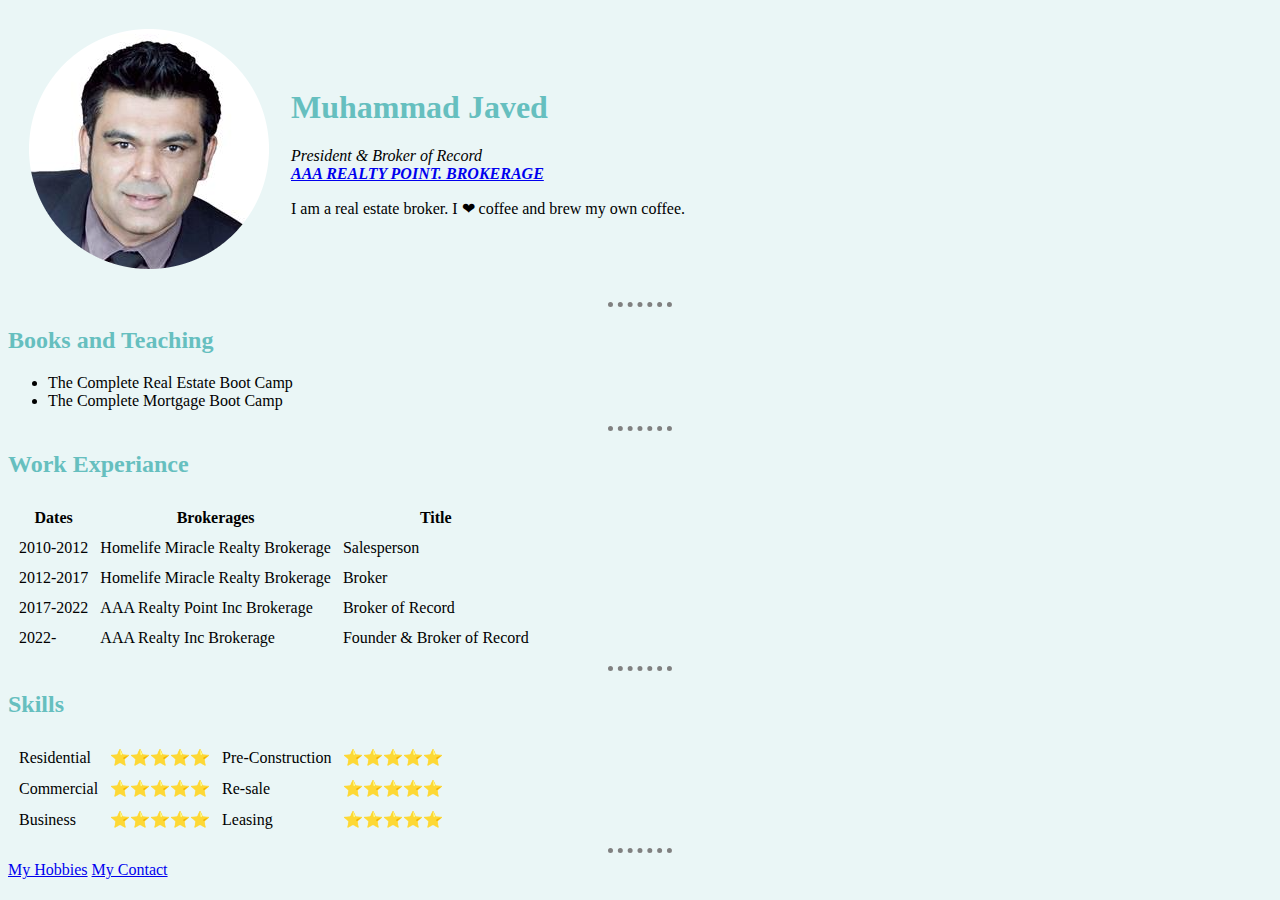
<file: index.html>
<!DOCTYPE html>
<html lang="en" dir="ltr">

<head>
  <meta charset="utf-8">
  <title>Javed's Personal Blog</title>
  <link rel="stylesheet" href="styles/styles.css">
</head>

<body >
  <table cellspacing = "20">
    <tr>
      <td>
        <img src="images/1205105.png" alt="Javed's Profile Picture">
      </td>
      <td>
        <h1>Muhammad Javed</h1>
      <p><em>President & Broker of Record <strong><br><a href="https://www.aaarealtypoint.com/"> AAA REALTY POINT. BROKERAGE</a></strong></em></p>
      <p>I am a real estate broker. I ❤ coffee and brew my own coffee.</p>
      </td>
    </tr>
  </table>
  <hr>
  <h2>Books and Teaching</h2>
  <ul>
    <li>The Complete Real Estate Boot Camp</li>
    <li>The Complete Mortgage Boot Camp</li>
  </ul>
    <hr>
  <h2>Work Experiance</h2>

  <table cellspacing = "10">
      <thead>
    <tr>
      <th>Dates</th>
      <th>Brokerages</th>
      <th>Title</th>
    </tr>
    </thead>
    <tbody>
      <tr>
        <td>2010-2012</td>
        <td>Homelife Miracle Realty Brokerage</td>
        <td>Salesperson</td>
      </tr>
      <tr>
        <td>2012-2017</td>
        <td>Homelife Miracle Realty Brokerage</td>
        <td>Broker</td>
      </tr>
      <tr>
        <td>2017-2022</td>
        <td>AAA Realty Point Inc Brokerage</td>
        <td>Broker of Record</td>
      </tr>
      <tr>
        <td>2022-</td>
        <td>AAA Realty Inc Brokerage</td>
        <td>Founder & Broker of Record</td>
      </tr>
    <tfoot>
    </tfoot>
    </tbody>
  </table>
  <hr>
  <h2>Skills</h2>
  <table cellspacing = "10">
    <thead>
    </thead>
    <tbody>
      <tr>
          <td>Residential</td>
          <td>⭐⭐⭐⭐⭐</td>
          <td>Pre-Construction</td>
          <td>⭐⭐⭐⭐⭐</td>

      </tr>
      <tr>
          <td>Commercial</td>
          <td>⭐⭐⭐⭐⭐</td>
          <td>Re-sale</td>
          <td>⭐⭐⭐⭐⭐</td>

      </tr>
      <tr>
          <td>Business</td>
          <td>⭐⭐⭐⭐⭐</td>
          <td>Leasing</td>
          <td>⭐⭐⭐⭐⭐</td>

      </tr>
      </tr>
    </tbody>
  </table>
  <hr>


  <a href="hobbies.html">My Hobbies</a>
  <a href="contact.html">My Contact</a>



</body>

</html>
</file>
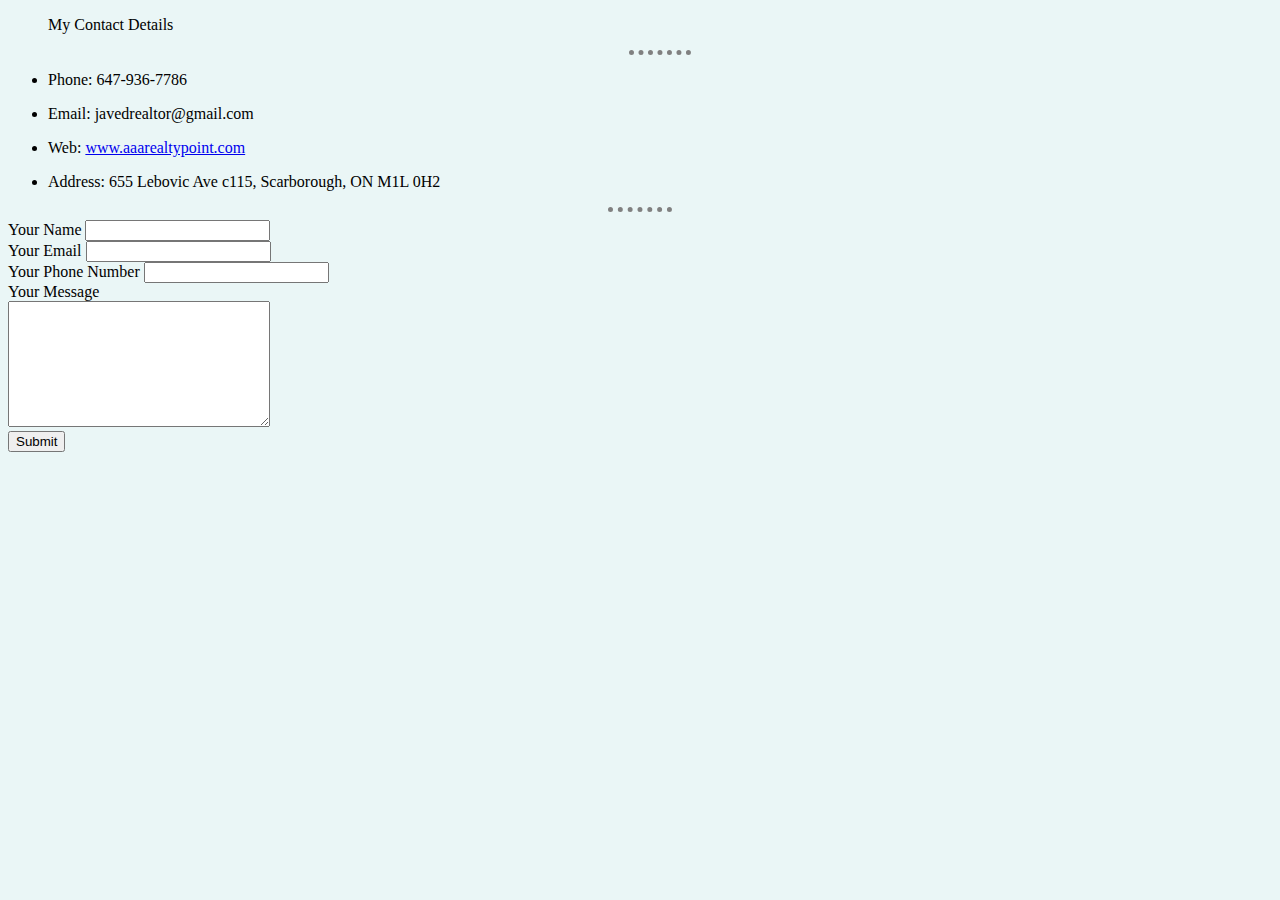
<file: contact.html>
<!DOCTYPE html>
<html lang="en" dir="ltr">

<head>
  <meta charset="utf-8">
  <link rel="stylesheet" href="styles/styles.css">
  <title>Contact Me</title>
</head>

<body>
  <ul>
    <p>My Contact Details</p>
    <hr>
    <li>
      <p>Phone: 647-936-7786</p>
    </li>
    <li>
      <p>Email: javedrealtor@gmail.com</p>
    </li>
    <li>
      <p>Web: <a href="aaarealtypoint.com">www.aaarealtypoint.com</a></p>
    </li>
    <li>
      <p>Address: 655 Lebovic Ave c115, Scarborough, ON M1L 0H2</p>
    </li>
  </ul>
  <hr>
  <form action="mailto:javedrealtor@gmail.com" method="post" enctype="text/plain">
    <label>Your Name</label>
    <input type="text" name="yourName" value=""><br>
    <label for="">Your Email</label>
    <input type="email" name="yourEmail" value=""><br>
    <label for="">Your Phone Number</label>
    <input type="tel" name="yourNumber" value=""><br>
    <label for="">Your Message</label><br>
    <textarea name="yourMessage" rows="8" cols="30"></textarea><br>
    <button type="submit" name="" value="">Submit</button>

  </inform>
</body>

</html>
</file>
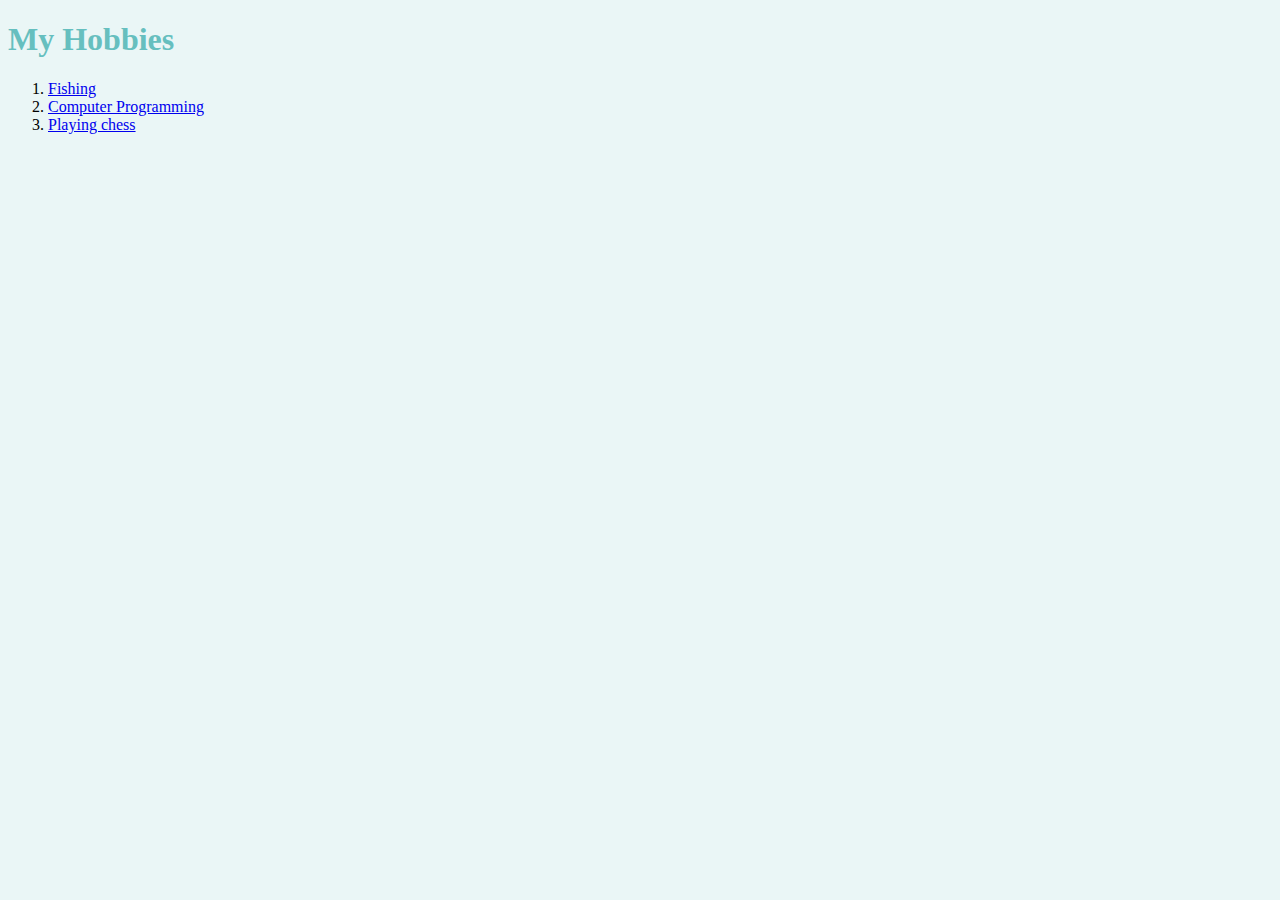
<file: hobbies.html>
<!DOCTYPE html>
<html lang="en" dir="ltr">

<head>
  <meta charset="utf-8">
  <title>My Hobbies</title>
  <link rel="stylesheet" href="styles/styles.css">
</head>

<body>
  <h1>My Hobbies</h1>
  <ol>
    <li><a href="https://www.youtube.com/results?search_query=muhammad+javed+fishing+in+toronto">Fishing</a></li>
    <li><a href="https://www.youtube.com/results?search_query=muhammad+javed+computer+programming">Computer Programming</a></li>
    <li><a href="https://www.youtube.com/results?search_query=muhammad+javed+playing+chess">Playing chess</a></li>
    
  </ol>
</body>

</html>
</file>
<file: styles/styles.css>
body {
    background-color: #EAF6F6;
  }

  hr {
    border-color: grey ;
    border-width: 5px;
    border-style: dotted  none none;
    height: 0px;
    width: 5%;
  }
  h1, h2{
    color: #66BFBF;
  }
</file>
